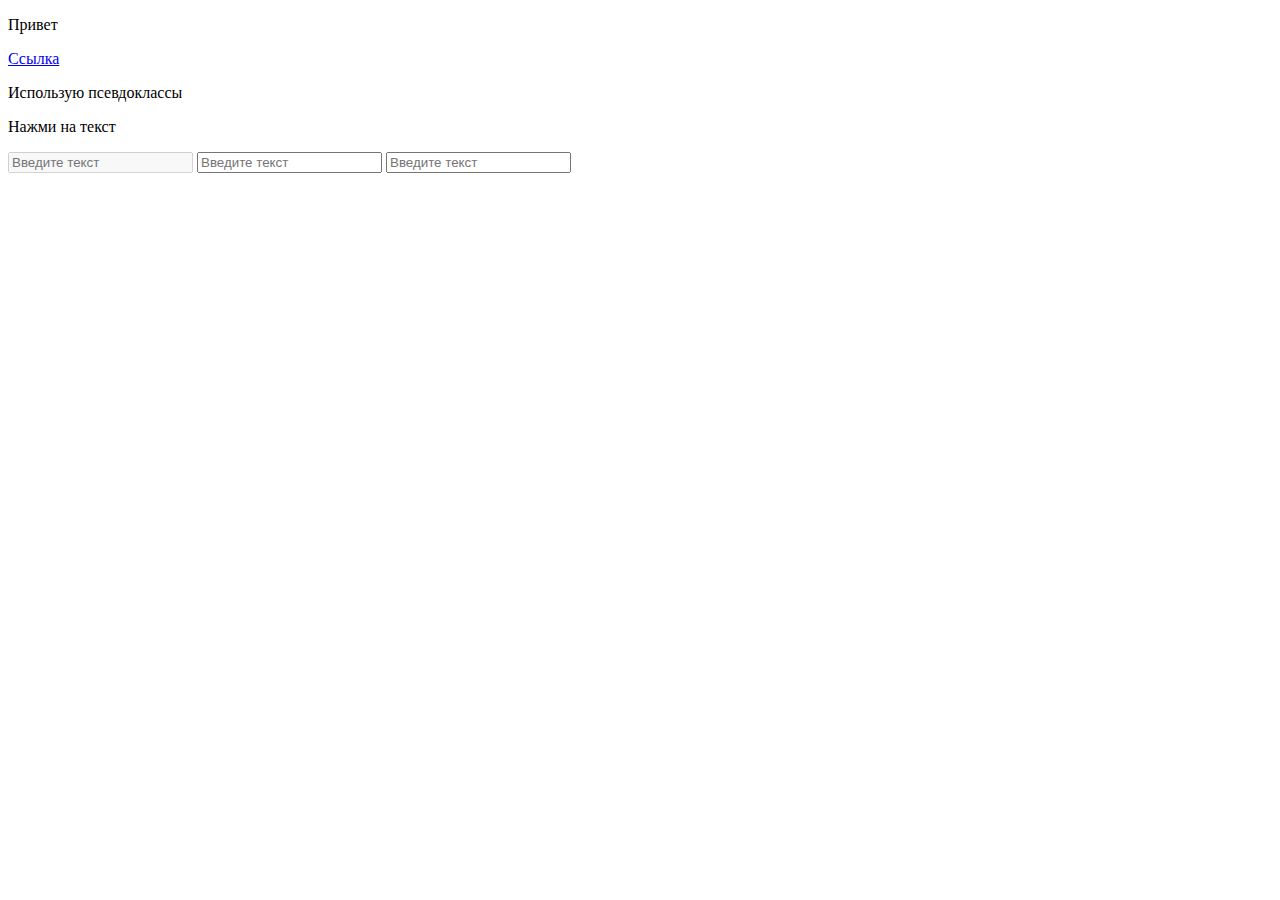
<file: server/index.html>
<!DOCTYPE html>
<html lang="ru">
    <head>
        <meta charset="UTF-8">
        <meta name="description" content="Тестовая страница">
        <meta name="keywords"
        content="тест,проверка,html">
        <title>Главная страница</title>
<!--        <link rel="stylesheet" href="style.css">-->
    </head>
    <body> 
    <p class="text">Привет</p>
    <p class="text"></p>

    <a href="test HTML.html" class="main_link">Ссылка</a>
    <p class="main_link">Использую псевдоклассы</p>
    <p class="main_link">Нажми на текст</p>
    <input type="text" placeholder="Введите текст" disabled>
    <input type="text" placeholder="Введите текст">
    <input type="text" placeholder="Введите текст" required>
    </body>
</html>




<!--<!DOCTYPE html>-->
<!--<html lang="ru">-->
<!--    <head>-->
<!--        <meta charset="UTF-8">-->
<!--        <meta name="description" content="Тестовая страница">-->
<!--        <meta name="keywords"-->
<!--        content="тест,проверка,html">-->
<!--        <title>Главная страница</title>-->
<!--    </head>-->
<!--    <body>-->
<!--    <br>-->
<!--    <a href="https://www.youtube.com/shorts/THEXl1yJu4s"-->
<!--    target="_blank" title="Нажми на меня">-->
<!--        Шутка-->
<!--    </a> <br>-->

<!--    <a href="test HTML.html" target="_blank">-->
<!--        Другая часть сайта-->
<!--    </a>-->

<!--    </body>-->
<!--</html>-->
</file>
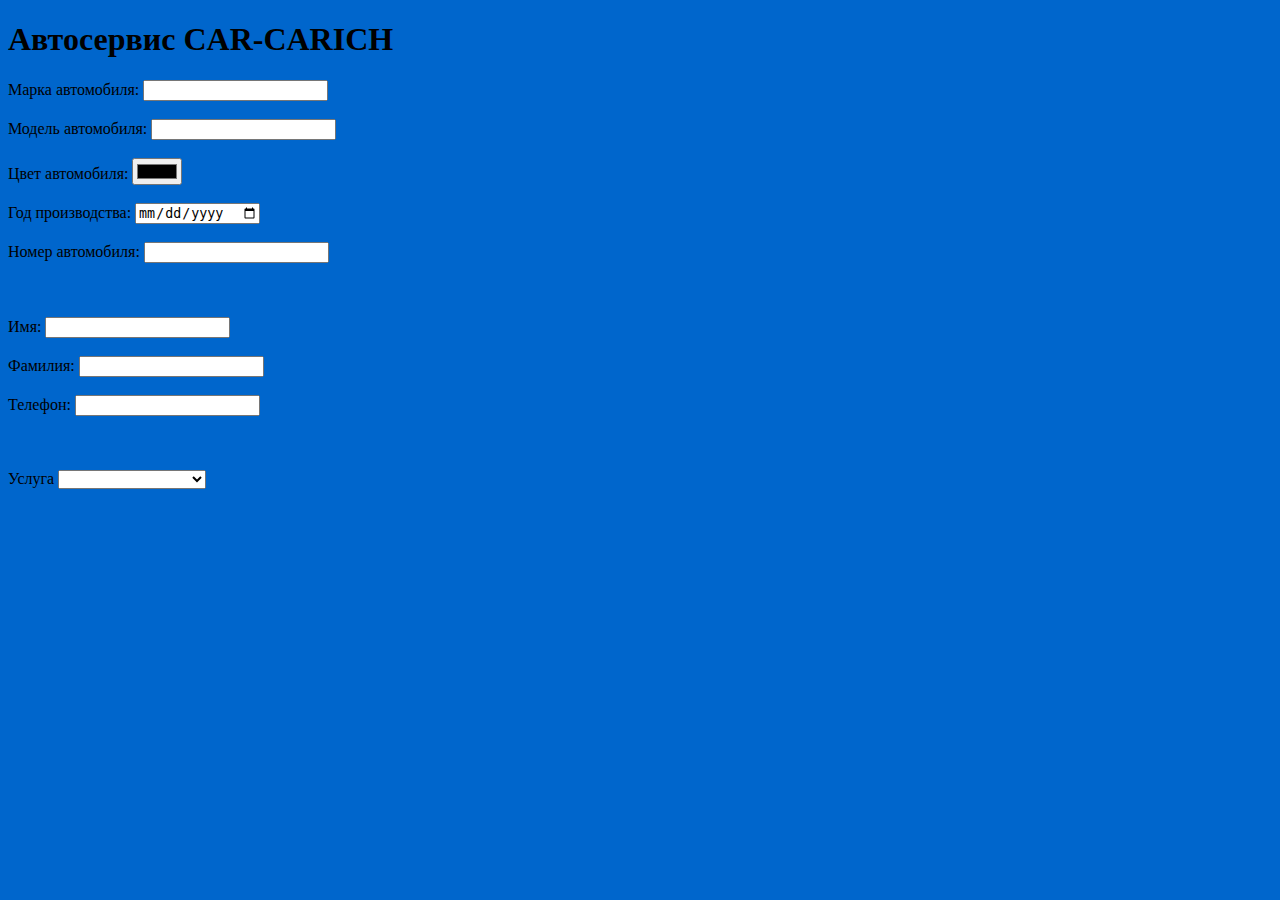
<file: carservice.html>
<!DOCTYPE html>
<html lang="en">
<head>
    <meta charset="UTF-8">
    <title>Автосервис CAR-CARICH</title>
    <style>
        body{
            background-color: #0066CC;
        }
    </style>
</head>
<body>
    <h1>Автосервис CAR-CARICH</h1>

    <label>Марка автомобиля: </label> <input type="text"> <br><br>
    <label>Модель автомобиля: </label> <input type="text"> <br><br>
    <label>Цвет автомобиля: </label> <input type="color"> <br><br>
    <label>Год производства: </label> <input type="date"> <br><br>
    <label>Номер автомобиля: </label> <input type="text"> <br><br><br><br>

    <label>Имя: </label> <input type="text"> <br><br>
    <label>Фамилия: </label> <input type="text"> <br><br>
    <label>Телефон: </label> <input type="tel"> <br><br><br><br>

    <label>Услуга</label>

    <select>
        <option disabled selected></option>
        <option>Замена детали</option>
        <option>Технический осмотр</option>
        <option>Покраска</option>
        <option>Ремонт детали</option>
        <option>Замена масла</option>
        <option>Замена шин</option>
        <option>Мойка</option>
    </select>
</body>
</html>
</file>
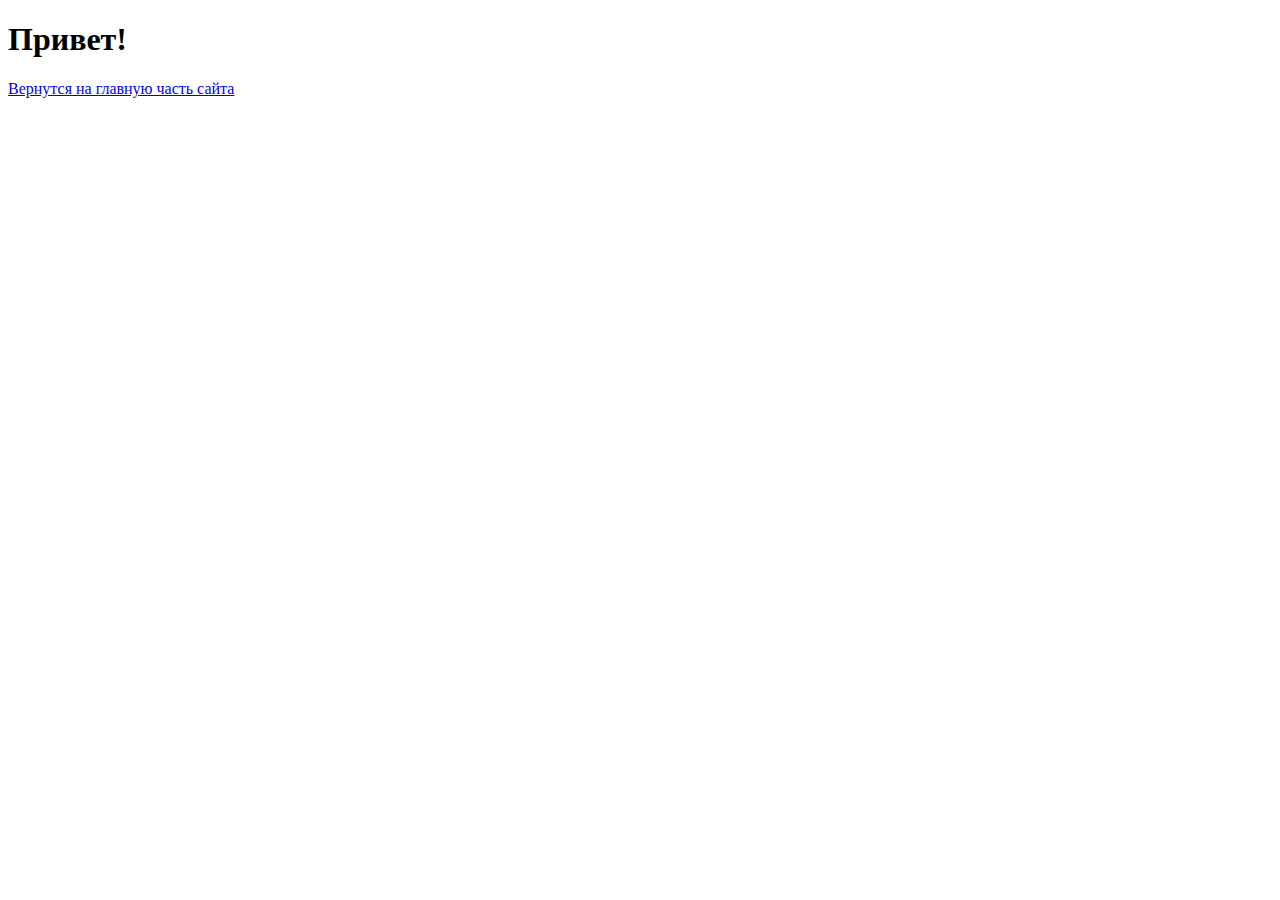
<file: server/test HTML.html>
<!DOCTYPE html>
<html lang="ru">
    <head>
        <meta charset="UTF-8">
        <meta name="description" content="Тестовая страница">
        <meta name="keywords"
        content="тест,проверка,html">
        <title>Другая часть сайта</title>
    </head>
    <body>

   <h1>Привет!</h1>

    <a href="index.html" target="_blank">
        Вернутся на главную часть сайта
    </a>

    </body>
</html>


<!--<!DOCTYPE html>-->
<!--<html>-->
<!--    <head>-->
<!--        <meta charset="UTF-8">-->
<!--        <meta name="description" content="Тестовая страница">-->
<!--        <title>Главная страница</title>-->
<!--    </head>-->
<!--    <body>-->
<!--    &lt;!&ndash;Комментарий&ndash;&gt;-->
<!--    &lt;!&ndash;-->
<!--    Другой комментарий-->
<!--    &ndash;&gt;-->
<!--    <h1 title="Самый большой заголовок"> Заголовок1</h1>-->
<!--    <h2>Заголовок2</h2>-->
<!--    <h3>И так далее</h3>-->

<!--    <pre>function some () {-->
<!--            return "Some"-->
<!--}</pre>-->

<!--    <code>let x = 0</code>-->

<!--    <p>Просто текст</p>-->
<!--    <p><i>Тоже</i> <b>просто</b> <em>текст</em></p>-->
<!--    <p><strike>Просто</strike> <strong>не просто</strong> текст</p>-->

<!--    <hr>-->
<!--    a <sup>2</sup><br>-->
<!--    H<sub>2</sub>O-->

<!--    <abbr title="HTML">HTML</abbr>-->
<!--    <address>-->
<!--        Москва, Россия-->
<!--    </address>-->
<!--    <p><small>Маленький</small> Средний <big>Большой</big></p>-->
<!--    </body>-->
<!--</html>-->

<!--<!DOCTYPE html>-->
<!--<html lang="ru">-->
<!--    <head>-->
<!--        <meta charset="UTF-8">-->
<!--        <meta name="description" content="Тестовая страница">-->
<!--        <meta name="keywords"-->
<!--        content="тест,проверка,html">-->
<!--        <title>Главная страница</title>-->
<!--    </head>-->
<!--    <body>-->
<!--    <a href="#down">Вниз</a> <br>-->

<!--    <a href="https://www.youtube.com/shorts/THEXl1yJu4s"-->
<!--    target="_blank" title="Нажми на меня">-->
<!--        Шутка-->
<!--    </a> <br>-->

<!--    <a href="test HTML.html" target="_blank">-->
<!--        Другая часть сайта-->
<!--    </a>-->

<!--    <ol start="1" type="I">-->
<!--        <li>Купи молоко</li>-->
<!--        <li>Купи хлеб</li>-->
<!--        <li>Купи сметану</li>-->
<!--    </ol>-->

<!--    <ul type="disc">-->
<!--        <li>Купи молоко</li>-->
<!--        <li>Купи хлеб</li>-->
<!--        <li>Купи сметану</li>-->
<!--    </ul>-->

<!--    <p title="Я же сказал, это подсказка!">Подсказка</p>-->

<!--    <a name="down"></a>-->
<!--    </body>-->
<!--</html>-->

<!--<!DOCTYPE html>-->
<!--<html lang="ru">-->
<!--    <head>-->
<!--        <meta charset="UTF-8">-->
<!--        <meta name="description" content="Тестовая страница">-->
<!--        <meta name="keywords"-->
<!--        content="тест,проверка,html">-->
<!--        <title>Главная страница</title>-->
<!--    </head>-->
<!--    <body>-->
<!--    <img src="https://pichold.ru/wp-content/uploads/2018/11/c24f98eba82666ae547b138be9933bd1.jpg"-->
<!--    width="100%" title="Котята" alt="Котята">-->
<!--    <img src="https://wdorogu.ru/images/wp-content/uploads/2020/10/2018Animals___Cats_Two_little_gray_kitten_in_green_grass_124732_-scaled.jpg"-->
<!--    width="500px" height="auto" alt="Котята">-->
<!--    -->
<!--    <img src="images/фон.png" width="100%" alt="Фон">-->
<!--    </body>-->
<!--</html>-->

<!--<!DOCTYPE html>&ndash;&gt;-->
<!--<html lang="ru">-->
<!--    <head>-->
<!--        <meta charset="UTF-8">-->
<!--        <meta name="description" content="Тестовая страница">-->
<!--        <meta name="keywords"-->
<!--        content="тест,проверка,html">-->
<!--        <title>Главная страница</title>-->
<!--    </head>-->
<!--    <body>-->
<!--   <table border="1" width="500px">-->
<!--       <thead>-->
<!--       <tr>-->
<!--           <th>Имя</th>-->
<!--           <th>Фамилия</th>-->
<!--       </tr>-->
<!--       </thead>-->
<!--       <tbody align="center">-->
<!--       <tr>-->
<!--           <td>Руслан</td>-->
<!--           <td>Абдурозаков</td>-->
<!--       </tr>-->
<!--       <tr>-->
<!--           <td>Руслан</td>-->
<!--           <td>Абдурозаков</td>-->
<!--       </tr>-->
<!--       <tr>-->
<!--           <td>Руслан</td>-->
<!--           <td>Абдурозаков</td>-->

<!--       </tr>-->

<!--       </tbody>-->
<!--       <tfoot>-->
<!--       <tr>-->
<!--           <td>Один</td>-->
<!--           <td>Два</td>-->
<!--       </tr>-->
<!--       </tfoot>-->
<!--   </table>-->
<!--    </body>-->
<!--</html>

<!DOCTYPE html>
<html lang="ru">
    <head>
        <meta charset="UTF-8">
        <meta name="description" content="Тестовая страница">
        <meta name="keywords"
        content="тест,проверка,html">
        <title>Главная страница</title>
        <link rel="stylesheet" href="">
    </head>
    <body>

    <script>

    </script>
    </body>
</html>

<!DOCTYPE html>
<html lang="ru">
    <head>
        <meta charset="UTF-8">
        <meta name="description" content="Тестовая страница">
        <meta name="keywords"
        content="тест,проверка,html">
        <title>Главная страница</title>
    </head>
    <body>
    <div><span>Просто</span> текст</div>
    <div>Просто текст</div>

    <span>Просто текст</span>
    <span>Просто текст</span>
    </body>
</html>

<!DOCTYPE html>
<html lang="ru">
    <head>
        <meta charset="UTF-8">
        <meta name="description" content="Тестовая страница">
        <meta name="keywords"
        content="тест,проверка,html">
        <title>Главная страница</title>
    </head>
    <body>
    <form action="" method="post">
        <label for="user_number">Введите число</label>
        <input type="number" placeholder="Введите число"
        value="Число" maxlength="5" name="user_number"
        id="user_number"> <br><br>

        <label for="user_number">Введите пароль</label>
        <input type="password" placeholder="Введите число"
        value="Число" maxlength="5" name="user_password"
        id="user_password"> <br><br>

        <label>Введите почту</label>
        <input type="email"> <br><br>

        <label>Введите адрес сайта</label>
        <input type="url"> <br><br>

        <label>Введите цвет</label>
        <input type="color"> <br><br>

        <label>Введите дату</label>
        <input type="date"> <br><br>

        <label>Введите время</label>
        <input type="time"> <br><br>

        <label>Введите дату и время</label>
        <input type="datetime-local"> <br><br>

        <label>Нажмите галочку</label>
        <input type="checkbox"> <br><br>

        <label>Введите 1</label>
        <input type="radio" name="state">
        <label>2</label> <input type="radio"
        name="state"><br><br>

        <label>Введите файл</label>
        <input type="file"> <br><br>

        <input type="button" value="Сохранить"> <br><br>
        <input type="submit" value="Отправить"> <br><br>
        <input type="reset">

    </form>
    </body>
</html>

<!DOCTYPE html>
<html lang="ru">
    <head>
        <meta charset="UTF-8">
        <meta name="description" content="Тестовая страница">
        <meta name="keywords"
        content="тест,проверка,html">
        <title>Главная страница</title>
    </head>
    <body>
    <form>
        <textarea placeholder="Введите что-то" maxlength="50" required>
Просто текст
        </textarea> <br><br>

        <button type="reset">Готово</button>
    </form>
    </body>
</html>

<!DOCTYPE html>
<html lang="ru">
    <head>
        <meta charset="UTF-8">
        <meta name="description" content="Тестовая страница">
        <meta name="keywords"
        content="тест,проверка,html">
        <title>Главная страница</title>
    </head>
    <body>
    <form>
        <select multiple size="4">
            <option>C</option>
            <option selected>C++</option>
            <option selected>C#</option>
            <option>1C</option>
        </select> <br><br><br>
        <select>
            <option disabled selected>---</option>
            <option>Python</option>
            <option>JavaScript</option>
        </select>

    </form>
    </body>
</html>

<!DOCTYPE html>
<html lang="ru">
    <head>
        <meta charset="UTF-8">
        <meta name="description" content="Тестовая страница">
        <meta name="keywords"
        content="тест,проверка,html">
        <title>Главная страница</title>
    </head>
    <body>
    <header>Шапка</header>
    <main>Основная часть сайта</main>
    <aside>Боковая часть сайта</aside>
    <footer>Футер</footer>

    <progress max="100" value="35">Загрузка</progress>
    <details>
        <summary>Подробнее</summary>
        Этот сайт используется для обучения
    </details>
    </body>
</html>

<!DOCTYPE html>
<html lang="ru">
    <head>
        <meta charset="UTF-8">
        <meta name="description" content="Тестовая страница">
        <meta name="keywords"
        content="тест,проверка,html">
        <title>Главная страница</title>
        <link rel="stylesheet" href="CSS.html">
        <style>
            .my_text {
            color: red;
            }

            .red {
            color: red;
            }

            .blue {
            color: blue;
            }

            #test_id {
            color: green;
            }

            #test_id2 {
            color: blue;
            }

            div b, div i {
            color: blue;
            }
        </style>
    </head>
    <body>
<!--&lt;!&ndash;    <p style="color: red"></p>&ndash;&gt;-->
<!--    <p class="my_text">Этот сайт нужен для обучения <b>CSS</b></p>-->
<!--    <p >Начинаю тест CSS</p>-->
<!--    <p ><b class="red">Использование</b> <i class="blue">классов</i> для <b class="red">окраски</b> текста</p>-->
<!--    <p id="test_id">Тестирую индификатор (id)</p>-->
<!--    <p id="test_id2">id с 1 и тем же названием нельзя писать дважды</p>-->

<!--    <div>-->
<!--        <p>-->
<!--            <i>Вложенные</i> <b>селекторы</b> выбора-->
<!--        </p>-->
<!--    </div>-->

<!--    </body>-->
<!--</html>-->
</file>
<file: server/style.css>
.main_link {
            color: red;
<!--            text-decoration: none-->
<!--            text-decoration: underline-->
<!--            text-decoration: overline-->
<!--            text-decoration: line-through-->
            }

            .main_link:hover {
            color: blue;
            text-decoration: overline;
            text-decoration-color: red;
            cursor: pointer;
<!--            cursor: url('');-->
            }

            .main_link:active {
               text-decoration: line-through;
            }

            .main_link:visited {
               color: grey;
            }

            input:disabled {color: grey}
            input:enabled {color: green}
            input:required {color: yellow}
            input{color: blue}
            input:focus {color: red}

            p.text:empty {color: blue}
            p.text:not(:empty) {color: red}
</file>
